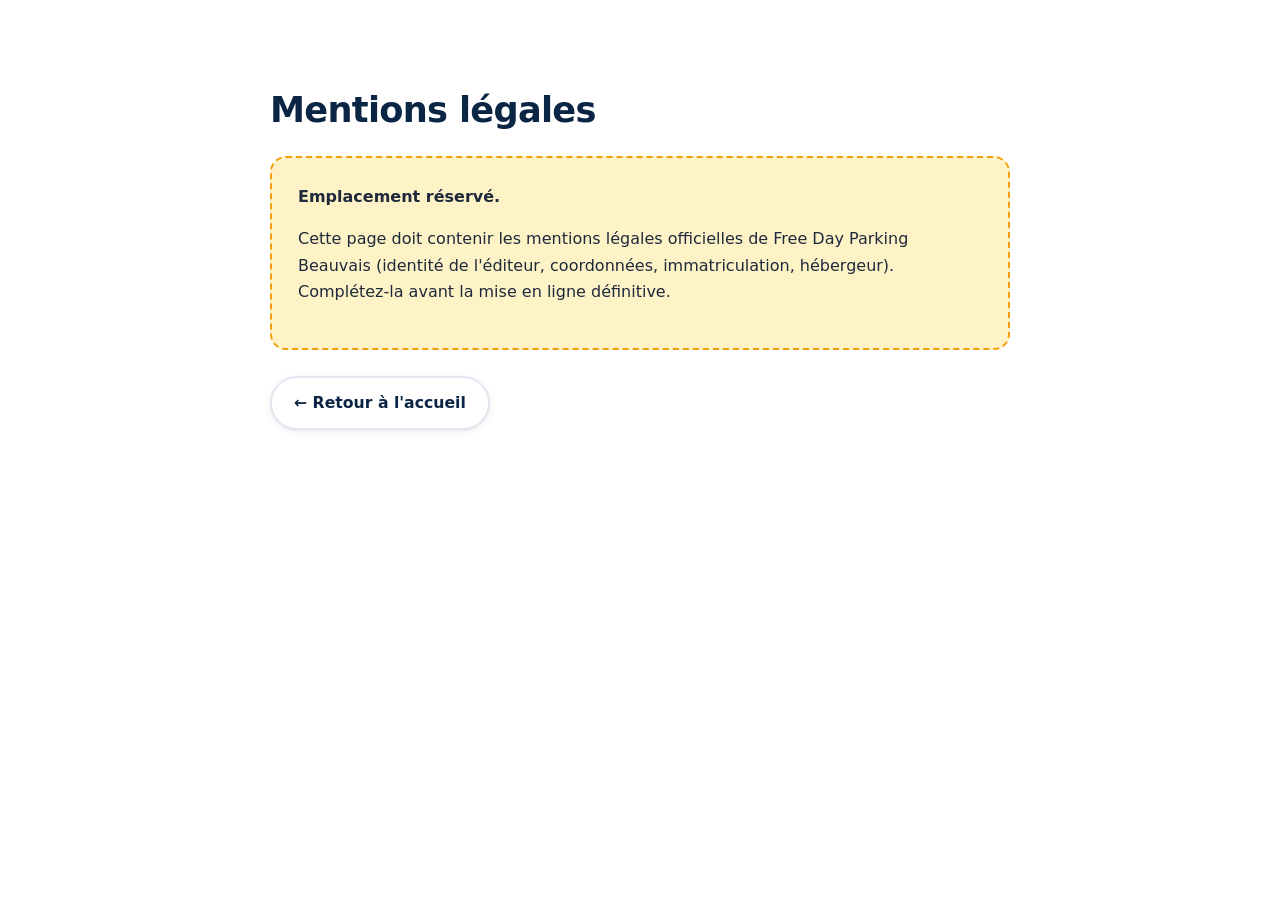
<file: mentions-legales.html>
<!DOCTYPE html>
<html lang="fr">
<head>
  <meta charset="UTF-8">
  <meta name="viewport" content="width=device-width, initial-scale=1.0">
  <title>Mentions légales | Free Day Parking Beauvais</title>
  <meta name="description" content="Mentions légales du site Free Day Parking Beauvais.">
  <meta name="robots" content="noindex">
  <link rel="icon" type="image/png" sizes="512x512" href="assets/icons/favicon.png">
  <link rel="apple-touch-icon" href="assets/icons/apple-touch-icon.png">
  <link rel="stylesheet" href="css/style.css">
</head>
<body>
  <main class="legal-page container container-narrow">
    <h1>Mentions légales</h1>
    <!-- ============================================================
         À REMPLIR PAR LE PROPRIÉTAIRE DU SITE — NE PAS PUBLIER
         TANT QUE CES INFORMATIONS NE SONT PAS RENSEIGNÉES.
         Informations requises (exemples) :
         - Raison sociale / nom de l'entreprise
         - Forme juridique et capital social
         - Adresse du siège social
         - Numéro SIRET / SIREN
         - Numéro de TVA intracommunautaire
         - Directeur de la publication
         - Hébergeur du site (ex. Netlify, Inc.)
         - Contact
         ============================================================ -->
    <div class="legal-placeholder">
      <p><strong>Emplacement réservé.</strong></p>
      <p>Cette page doit contenir les mentions légales officielles de Free Day Parking Beauvais (identité de l'éditeur, coordonnées, immatriculation, hébergeur). Complétez-la avant la mise en ligne définitive.</p>
    </div>
    <p><a class="btn btn-secondary" href="index.html">← Retour à l'accueil</a></p>
  </main>
</body>
</html>
</file>
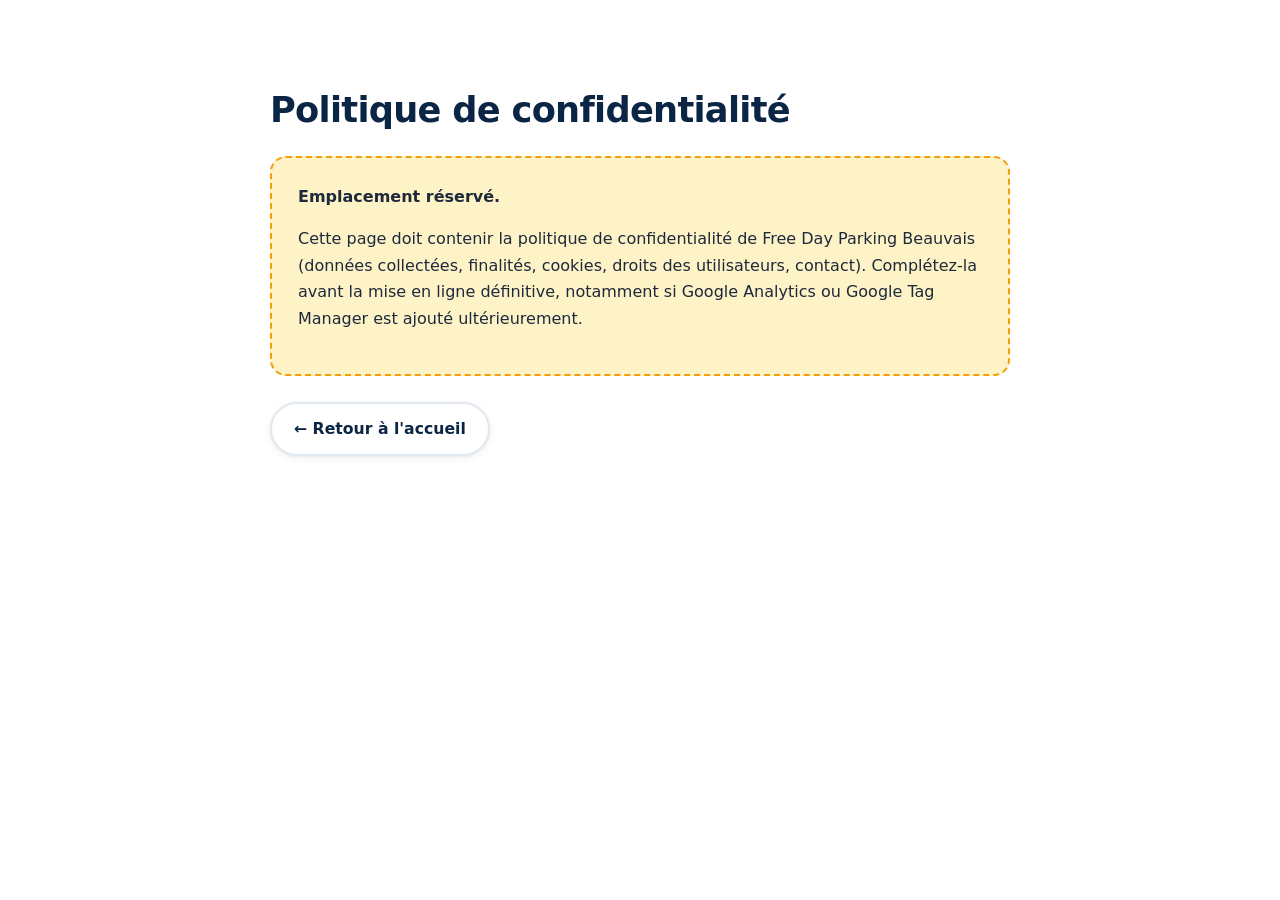
<file: politique-confidentialite.html>
<!DOCTYPE html>
<html lang="fr">
<head>
  <meta charset="UTF-8">
  <meta name="viewport" content="width=device-width, initial-scale=1.0">
  <title>Politique de confidentialité | Free Day Parking Beauvais</title>
  <meta name="description" content="Politique de confidentialité du site Free Day Parking Beauvais.">
  <meta name="robots" content="noindex">
  <link rel="icon" type="image/png" sizes="512x512" href="assets/icons/favicon.png">
  <link rel="apple-touch-icon" href="assets/icons/apple-touch-icon.png">
  <link rel="stylesheet" href="css/style.css">
</head>
<body>
  <main class="legal-page container container-narrow">
    <h1>Politique de confidentialité</h1>
    <!-- ============================================================
         À REMPLIR PAR LE PROPRIÉTAIRE DU SITE — NE PAS PUBLIER
         TANT QUE CES INFORMATIONS NE SONT PAS RENSEIGNÉES.
         Informations requises (exemples) :
         - Raison sociale / nom de l'entreprise
         - Forme juridique et capital social
         - Adresse du siège social
         - Numéro SIRET / SIREN
         - Numéro de TVA intracommunautaire
         - Directeur de la publication
         - Hébergeur du site (ex. Netlify, Inc.)
         - Contact
         ============================================================ -->
    <div class="legal-placeholder">
      <p><strong>Emplacement réservé.</strong></p>
      <p>Cette page doit contenir la politique de confidentialité de Free Day Parking Beauvais (données collectées, finalités, cookies, droits des utilisateurs, contact). Complétez-la avant la mise en ligne définitive, notamment si Google Analytics ou Google Tag Manager est ajouté ultérieurement.</p>
    </div>
    <p><a class="btn btn-secondary" href="index.html">← Retour à l'accueil</a></p>
  </main>
</body>
</html>
</file>
<file: css/style.css>
/* ============================================================
   FREE DAY PARKING BEAUVAIS — style.css
   Mobile-first · performant · accessible
   ============================================================ */

/* ---------- 1. Design tokens ---------- */
:root {
  --color-ink: #0b2545;
  --color-ink-deep: #071a33;
  --color-ink-soft: #123a63;
  --color-paper: #f7f9fc;
  --color-white: #ffffff;
  --color-text: #1e293b;
  --color-text-soft: #52637a;
  --color-line: #e2e8f0;
  --color-accent: #f59e0b;
  --color-accent-strong: #d97706;
  --color-accent-soft: #fef3c7;
  --color-sky: #38bdf8;
  --color-success: #0f9d6c;

  --font-sans: "Inter", system-ui, -apple-system, "Segoe UI", Roboto, Arial, sans-serif;

  --radius-sm: 10px;
  --radius: 16px;
  --radius-lg: 24px;

  --shadow-sm: 0 1px 2px rgba(11, 37, 69, .06), 0 2px 8px rgba(11, 37, 69, .06);
  --shadow-md: 0 4px 12px rgba(11, 37, 69, .10), 0 12px 32px rgba(11, 37, 69, .10);
  --shadow-lg: 0 12px 24px rgba(11, 37, 69, .16), 0 24px 64px rgba(11, 37, 69, .18);

  --container: 1140px;
  --header-h: 72px;

  --ease: cubic-bezier(.22, .61, .36, 1);
}

/* ---------- 2. Reset & base ---------- */
*, *::before, *::after { box-sizing: border-box; }

html {
  scroll-behavior: smooth;
  scroll-padding-top: calc(var(--header-h) + 16px);
  -webkit-text-size-adjust: 100%;
}

body {
  margin: 0;
  font-family: var(--font-sans);
  font-size: 1rem;
  line-height: 1.65;
  color: var(--color-text);
  background: var(--color-white);
  text-rendering: optimizeLegibility;
  -webkit-font-smoothing: antialiased;
}

img, svg, video { display: block; max-width: 100%; height: auto; }

h1, h2, h3, h4 {
  margin: 0 0 .5em;
  color: var(--color-ink);
  line-height: 1.15;
  font-weight: 800;
  letter-spacing: -.02em;
}

h1 { font-size: clamp(2rem, 5.4vw, 3.4rem); }
h2 { font-size: clamp(1.55rem, 3.6vw, 2.3rem); }
h3 { font-size: 1.1rem; letter-spacing: -.01em; }
p { margin: 0 0 1em; }
ul, ol { margin: 0; padding: 0; list-style: none; }
a { color: var(--color-ink-soft); }

:focus-visible {
  outline: 3px solid var(--color-accent);
  outline-offset: 3px;
  border-radius: 4px;
}

::selection { background: var(--color-accent); color: var(--color-ink-deep); }

.skip-link {
  position: absolute;
  left: 16px;
  top: -60px;
  z-index: 200;
  padding: 12px 18px;
  background: var(--color-ink);
  color: #fff;
  border-radius: var(--radius-sm);
  font-weight: 600;
  text-decoration: none;
  transition: top .2s var(--ease);
}
.skip-link:focus { top: 12px; }

/* ---------- 3. Layout ---------- */
.container {
  width: 100%;
  max-width: var(--container);
  margin-inline: auto;
  padding-inline: clamp(18px, 4vw, 40px);
}
.container-narrow { max-width: 820px; }

.section { padding-block: clamp(64px, 9vw, 110px); }
.section-alt { background: var(--color-paper); }

.section-head {
  max-width: 720px;
  margin-bottom: clamp(36px, 5vw, 56px);
}
.section-lead {
  font-size: 1.06rem;
  color: var(--color-text-soft);
}

.eyebrow {
  display: inline-flex;
  align-items: center;
  gap: 8px;
  margin: 0 0 14px;
  padding: 6px 14px;
  border-radius: 999px;
  background: var(--color-accent-soft);
  color: var(--color-accent-strong);
  font-size: .8rem;
  font-weight: 700;
  letter-spacing: .06em;
  text-transform: uppercase;
}

/* ---------- 4. Boutons ---------- */
.btn {
  display: inline-flex;
  align-items: center;
  justify-content: center;
  gap: 10px;
  min-height: 48px;
  padding: 12px 22px;
  border: 2px solid transparent;
  border-radius: 999px;
  font: inherit;
  font-weight: 700;
  font-size: .98rem;
  text-decoration: none;
  cursor: pointer;
  white-space: nowrap;
  transition: transform .18s var(--ease), box-shadow .18s var(--ease), background .18s var(--ease);
}
.btn:active { transform: translateY(1px) scale(.98); }

.btn-lg { min-height: 56px; padding: 15px 30px; font-size: 1.05rem; }
.btn-sm { min-height: 42px; padding: 8px 18px; font-size: .9rem; }
.btn-block { width: 100%; }

.btn-primary {
  background: linear-gradient(135deg, var(--color-accent) 0%, var(--color-accent-strong) 100%);
  color: var(--color-ink-deep);
  box-shadow: 0 6px 18px rgba(245, 158, 11, .38);
}
.btn-primary:hover { transform: translateY(-2px); box-shadow: 0 10px 26px rgba(245, 158, 11, .48); }

.btn-secondary {
  background: var(--color-white);
  border-color: var(--color-line);
  color: var(--color-ink);
  box-shadow: var(--shadow-sm);
}
.btn-secondary:hover { transform: translateY(-2px); box-shadow: var(--shadow-md); }

.btn-ghost { color: var(--color-ink); border-color: var(--color-line); background: transparent; }
.btn-ghost:hover { background: var(--color-paper); }

.btn-youtube {
  background: #c4302b;
  color: #fff;
  box-shadow: 0 6px 16px rgba(196, 48, 43, .32);
}
.btn-youtube:hover { transform: translateY(-2px); }

.btn-google {
  background: var(--color-white);
  color: var(--color-text);
  border-color: var(--color-line);
  box-shadow: var(--shadow-sm);
}
.btn-google:hover { transform: translateY(-2px); box-shadow: var(--shadow-md); }

/* ---------- 5. Header ---------- */
.site-header {
  position: sticky;
  top: 0;
  z-index: 100;
  background: rgba(255, 255, 255, .92);
  backdrop-filter: blur(12px);
  -webkit-backdrop-filter: blur(12px);
  border-bottom: 1px solid transparent;
  transition: border-color .2s var(--ease), box-shadow .2s var(--ease);
}
.site-header.is-scrolled {
  border-bottom-color: var(--color-line);
  box-shadow: var(--shadow-sm);
}
.header-inner {
  display: flex;
  align-items: center;
  gap: 18px;
  height: var(--header-h);
}
.brand {
  display: inline-flex;
  align-items: center;
  gap: 10px;
  text-decoration: none;
  margin-right: auto;
}
.brand-logo { width: 44px; height: 44px; object-fit: contain; }
.brand-name {
  font-weight: 800;
  font-size: 1.02rem;
  color: var(--color-ink);
  line-height: 1.15;
  letter-spacing: -.01em;
}
.brand-name span { display: block; color: var(--color-accent-strong); }

.main-nav {
  display: none;
  gap: 6px;
}
.main-nav a {
  padding: 8px 12px;
  border-radius: 999px;
  font-weight: 600;
  font-size: .92rem;
  text-decoration: none;
  color: var(--color-text);
  transition: background .15s var(--ease), color .15s var(--ease);
}
.main-nav a:hover { background: var(--color-paper); color: var(--color-ink); }

.header-actions { display: flex; align-items: center; gap: 10px; }

.nav-toggle {
  display: inline-flex;
  flex-direction: column;
  justify-content: center;
  gap: 5px;
  width: 48px;
  height: 48px;
  padding: 10px;
  border: 1px solid var(--color-line);
  border-radius: var(--radius-sm);
  background: var(--color-white);
  cursor: pointer;
}
.nav-toggle span {
  display: block;
  height: 2px;
  width: 100%;
  border-radius: 2px;
  background: var(--color-ink);
  transition: transform .2s var(--ease), opacity .2s var(--ease);
}
.nav-toggle[aria-expanded="true"] span:nth-child(1) { transform: translateY(7px) rotate(45deg); }
.nav-toggle[aria-expanded="true"] span:nth-child(2) { opacity: 0; }
.nav-toggle[aria-expanded="true"] span:nth-child(3) { transform: translateY(-7px) rotate(-45deg); }

/* Panneau mobile */
.site-header.nav-open .main-nav {
  display: flex;
  flex-direction: column;
  position: absolute;
  top: var(--header-h);
  left: 0;
  right: 0;
  padding: 14px clamp(18px, 4vw, 40px) 22px;
  background: var(--color-white);
  border-bottom: 1px solid var(--color-line);
  box-shadow: var(--shadow-md);
}
.site-header.nav-open .main-nav a { padding: 13px 14px; font-size: 1rem; }

/* ---------- 6. Hero ---------- */
.hero {
  position: relative;
  padding-block: clamp(52px, 8vw, 104px) clamp(56px, 8vw, 96px);
  background:
    radial-gradient(1100px 480px at 88% -12%, rgba(56, 189, 248, .18), transparent 60%),
    radial-gradient(820px 420px at -8% 112%, rgba(245, 158, 11, .14), transparent 60%),
    linear-gradient(180deg, var(--color-paper) 0%, var(--color-white) 100%);
  overflow: hidden;
}
.hero-grid {
  display: grid;
  gap: clamp(36px, 5vw, 56px);
  align-items: center;
}
.hero h1 em {
  font-style: normal;
  color: var(--color-accent-strong);
}
.hero-sub {
  font-size: clamp(1.04rem, 2vw, 1.2rem);
  color: var(--color-text-soft);
  max-width: 34em;
}
.hero-sub strong { color: var(--color-ink); }
.hero-ctas {
  display: flex;
  flex-wrap: wrap;
  gap: 14px;
  margin-top: 26px;
}
.hero-ctas .btn { flex: 1 1 auto; }

.hero-trust {
  display: flex;
  flex-wrap: wrap;
  gap: 10px 22px;
  margin-top: 26px;
}
.hero-trust li {
  display: inline-flex;
  align-items: center;
  gap: 8px;
  font-weight: 600;
  font-size: .92rem;
  color: var(--color-text);
}
.hero-trust svg { color: var(--color-success); flex: none; }

.hero-visual { position: relative; }
.hero-img {
  width: 100%;
  border-radius: var(--radius-lg);
  box-shadow: var(--shadow-lg);
  object-fit: cover;
  aspect-ratio: 16 / 9;
  background: var(--color-paper);
}

/* ---------- 7. Marquee ---------- */
.marquee {
  overflow: hidden;
  padding-block: 14px;
  background: var(--color-ink);
}
.marquee-track {
  display: flex;
  align-items: center;
  gap: 28px;
  width: max-content;
  animation: marquee 30s linear infinite;
}
.marquee span {
  color: #e8eef6;
  font-weight: 600;
  font-size: .92rem;
  white-space: nowrap;
}
.marquee i { color: var(--color-accent); font-style: normal; }
@keyframes marquee {
  from { transform: translateX(0); }
  to   { transform: translateX(-50%); }
}
@media (prefers-reduced-motion: reduce) {
  .marquee-track { animation: none; }
}

/* ---------- 8. Vidéos ---------- */
.videos-grid {
  display: grid;
  gap: 22px;
  grid-template-columns: repeat(auto-fill, minmax(min(100%, 300px), 1fr));
}
.video-card {
  display: flex;
  flex-direction: column;
  background: var(--color-white);
  border: 1px solid var(--color-line);
  border-radius: var(--radius-lg);
  overflow: hidden;
  box-shadow: var(--shadow-sm);
  transition: transform .22s var(--ease), box-shadow .22s var(--ease);
}
.video-card:hover { transform: translateY(-4px); box-shadow: var(--shadow-md); }
.video-thumb {
  position: relative;
  aspect-ratio: 16 / 9;
  overflow: hidden;
  background: var(--color-ink-soft);
}
.video-thumb img {
  width: 100%;
  height: 100%;
  object-fit: cover;
  transition: transform .3s var(--ease);
}
.video-card:hover .video-thumb img { transform: scale(1.04); }
.video-play {
  position: absolute;
  inset: 0;
  display: grid;
  place-items: center;
  background: linear-gradient(180deg, transparent 40%, rgba(7, 26, 51, .55));
}
.video-play span {
  display: grid;
  place-items: center;
  width: 56px;
  height: 56px;
  border-radius: 50%;
  background: rgba(196, 48, 43, .95);
  color: #fff;
  box-shadow: 0 8px 24px rgba(0, 0, 0, .35);
  transition: transform .22s var(--ease);
}
.video-card:hover .video-play span { transform: scale(1.1); }
.video-kind {
  position: absolute;
  top: 12px;
  left: 12px;
  padding: 4px 10px;
  border-radius: 999px;
  background: rgba(7, 26, 51, .82);
  color: #fff;
  font-size: .72rem;
  font-weight: 700;
  letter-spacing: .05em;
  text-transform: uppercase;
}
.video-body {
  display: flex;
  flex-direction: column;
  gap: 10px;
  padding: 20px;
  flex: 1;
}
.video-body h3 { margin: 0; font-size: 1.02rem; line-height: 1.35; }
.video-body p {
  margin: 0;
  font-size: .92rem;
  color: var(--color-text-soft);
  flex: 1;
}
.video-link {
  display: inline-flex;
  align-items: center;
  gap: 8px;
  font-weight: 700;
  font-size: .92rem;
  color: #c4302b;
  text-decoration: none;
}
.video-link svg { transition: transform .2s var(--ease); }
.video-link:hover svg { transform: translateX(3px); }

/* ---------- 9. CTA intermédiaire / final ---------- */
.section-cta {
  background:
    radial-gradient(900px 400px at 90% 0%, rgba(56, 189, 248, .22), transparent 55%),
    linear-gradient(135deg, var(--color-ink) 0%, var(--color-ink-soft) 100%);
}
.section-final {
  background:
    radial-gradient(900px 420px at 10% 100%, rgba(245, 158, 11, .24), transparent 55%),
    radial-gradient(900px 420px at 90% 0%, rgba(56, 189, 248, .18), transparent 55%),
    linear-gradient(135deg, var(--color-ink-deep) 0%, var(--color-ink) 100%);
}
.cta-inner {
  max-width: 780px;
  margin-inline: auto;
  text-align: center;
}
.cta-inner h2 { color: #fff; }
.cta-inner p {
  color: #c7d5e6;
  font-size: 1.08rem;
  max-width: 36em;
  margin-inline: auto;
}
.cta-inner .btn { margin-top: 10px; }
.section-final .hero-ctas { justify-content: center; }
.section-final .btn-secondary { background: transparent; color: #fff; border-color: rgba(255, 255, 255, .4); }
.section-final .btn-secondary:hover { background: rgba(255, 255, 255, .08); }

/* ---------- 10. Offre / pricing ---------- */
.pricing-grid {
  display: grid;
  gap: 26px;
  align-items: start;
}
.price-card {
  background: var(--color-white);
  border: 1px solid var(--color-line);
  border-radius: var(--radius-lg);
  padding: clamp(24px, 4vw, 36px);
  box-shadow: var(--shadow-sm);
}
.price-card-featured {
  position: relative;
  border: 2px solid var(--color-accent);
  box-shadow: 0 10px 30px rgba(245, 158, 11, .18), var(--shadow-md);
}
.price-card-tag {
  position: absolute;
  top: -14px;
  left: 26px;
  margin: 0;
  padding: 5px 14px;
  border-radius: 999px;
  background: var(--color-accent);
  color: var(--color-ink-deep);
  font-size: .78rem;
  font-weight: 800;
  letter-spacing: .05em;
  text-transform: uppercase;
}
.price-card-amount {
  display: flex;
  align-items: baseline;
  gap: 14px;
  flex-wrap: wrap;
  margin-bottom: 20px;
}
.price-value {
  font-size: clamp(3rem, 8vw, 4.4rem);
  font-weight: 800;
  letter-spacing: -.04em;
  color: var(--color-ink);
  line-height: 1;
}
.price-meta {
  font-weight: 600;
  color: var(--color-text-soft);
  font-size: .98rem;
  line-height: 1.4;
}
.price-card-list { margin-bottom: 26px; }
.price-card-list li {
  position: relative;
  padding: 7px 0 7px 30px;
  font-size: .98rem;
}
.price-card-list li::before {
  content: "";
  position: absolute;
  left: 0;
  top: 11px;
  width: 18px;
  height: 18px;
  border-radius: 50%;
  background: var(--color-accent-soft) url("data:image/svg+xml,%3Csvg xmlns='http://www.w3.org/2000/svg' viewBox='0 0 24 24' fill='none'%3E%3Cpath d='m6 12.5 4 4 8-9' stroke='%23d97706' stroke-width='2.6' stroke-linecap='round' stroke-linejoin='round'/%3E%3C/svg%3E") center / 12px no-repeat;
}
.price-card h3 { font-size: 1.3rem; margin-bottom: 18px; }

.pricing-rule {
  display: flex;
  flex-direction: column;
  gap: 10px;
  margin-bottom: 18px;
}
.pricing-rule-row {
  display: flex;
  justify-content: space-between;
  align-items: center;
  gap: 14px;
  padding: 13px 16px;
  border-radius: var(--radius-sm);
  background: var(--color-paper);
  border: 1px solid var(--color-line);
}
.pricing-rule-day { font-weight: 600; font-size: .95rem; }
.pricing-rule-price { font-weight: 800; color: var(--color-ink); white-space: nowrap; }
.pricing-rule-offer {
  background: var(--color-accent-soft);
  border-color: #fcd34d;
}
.pricing-rule-offer .pricing-rule-price { color: var(--color-accent-strong); }

.price-card-note { font-size: .95rem; color: var(--color-text-soft); }
.price-card-note strong { color: var(--color-ink); }

.newsletter-note {
  margin-top: 22px;
  padding: 18px 20px;
  border-left: 4px solid var(--color-accent);
  border-radius: 0 var(--radius-sm) var(--radius-sm) 0;
  background: var(--color-paper);
}
.newsletter-note h4 { margin: 0 0 8px; font-size: .98rem; }
.newsletter-note p { margin: 0; font-size: .9rem; color: var(--color-text-soft); }

/* ---------- 11. Avantages ---------- */
.features-grid {
  display: grid;
  gap: 18px;
  grid-template-columns: repeat(auto-fill, minmax(min(100%, 260px), 1fr));
}
.feature-card {
  padding: 26px 24px;
  background: var(--color-white);
  border: 1px solid var(--color-line);
  border-radius: var(--radius-lg);
  box-shadow: var(--shadow-sm);
  transition: transform .22s var(--ease), box-shadow .22s var(--ease);
}
.feature-card:hover { transform: translateY(-4px); box-shadow: var(--shadow-md); }
.feature-icon {
  display: grid;
  place-items: center;
  width: 46px;
  height: 46px;
  margin-bottom: 16px;
  border-radius: 14px;
  background: linear-gradient(135deg, var(--color-ink) 0%, var(--color-ink-soft) 100%);
  color: var(--color-sky);
}
.feature-card p { margin: 0; font-size: .94rem; color: var(--color-text-soft); }

/* ---------- 12. Étapes ---------- */
.steps-grid {
  display: grid;
  gap: 18px;
  counter-reset: steps;
  grid-template-columns: repeat(auto-fill, minmax(min(100%, 240px), 1fr));
}
.step-card {
  position: relative;
  padding: 28px 24px;
  background: var(--color-white);
  border: 1px solid var(--color-line);
  border-radius: var(--radius-lg);
  box-shadow: var(--shadow-sm);
}
.step-number {
  display: grid;
  place-items: center;
  width: 42px;
  height: 42px;
  margin-bottom: 16px;
  border-radius: 50%;
  background: var(--color-accent);
  color: var(--color-ink-deep);
  font-weight: 800;
  font-size: 1.1rem;
}
.step-card p { margin: 0; font-size: .94rem; color: var(--color-text-soft); }

/* ---------- 13. Avis ---------- */
.reviews-inner { text-align: center; max-width: 720px; margin-inline: auto; }
.reviews-inner .section-lead { margin-inline: auto; }
.reviews-placeholder {
  margin: 26px auto;
  padding: 34px 24px;
  max-width: 560px;
  border: 2px dashed var(--color-line);
  border-radius: var(--radius-lg);
  background: var(--color-white);
}
.reviews-placeholder-note {
  margin: 0;
  font-size: .9rem;
  color: var(--color-text-soft);
}


/* ---------- 13b. Avis Google ---------- */
.rating-badge {
  display: inline-flex;
  flex-wrap: wrap;
  align-items: center;
  justify-content: center;
  gap: 12px;
  margin: 20px 0 14px;
  padding: 12px 22px;
  border-radius: 999px;
  background: var(--color-white);
  border: 1px solid var(--color-line);
  box-shadow: var(--shadow-sm);
}
.rating-badge-stars {
  color: var(--color-accent);
  font-size: 1.3rem;
  letter-spacing: 3px;
  line-height: 1;
}
.rating-badge-text {
  font-weight: 700;
  color: var(--color-ink);
  font-size: .98rem;
  text-align: left;
}
.reviews-grid {
  display: grid;
  gap: 18px;
  grid-template-columns: repeat(auto-fill, minmax(min(100%, 300px), 1fr));
  margin: 26px 0 8px;
  text-align: left;
}
.reviews-grid.reviews-placeholder { border: none; padding: 0; }
.review-card {
  display: flex;
  flex-direction: column;
  gap: 12px;
  margin: 0;
  padding: 24px;
  background: var(--color-white);
  border: 1px solid var(--color-line);
  border-radius: var(--radius-lg);
  box-shadow: var(--shadow-sm);
  transition: transform .22s var(--ease), box-shadow .22s var(--ease);
}
.review-card:hover { transform: translateY(-3px); box-shadow: var(--shadow-md); }
.review-stars { display: flex; gap: 2px; color: var(--color-accent); }
.review-text { margin: 0; flex: 1; }
.review-text p { margin: 0; font-size: .95rem; color: var(--color-text); }
.review-meta { display: flex; flex-direction: column; gap: 3px; }
.review-author { font-weight: 700; color: var(--color-ink); font-size: .95rem; }
.review-date { font-size: .82rem; color: var(--color-text-soft); }
.review-source {
  display: inline-flex;
  align-items: center;
  gap: 6px;
  margin-top: 4px;
  font-size: .78rem;
  font-weight: 600;
  color: var(--color-text-soft);
}


/* Troncature des avis longs + bouton "Lire la suite" */
.review-text.is-clamped { position: relative; }
.review-text.is-clamped p {
  display: -webkit-box;
  -webkit-line-clamp: 4;
  -webkit-box-orient: vertical;
  overflow: hidden;
}
.review-text.is-clamped::after {
  content: "";
  position: absolute;
  left: 0; right: 0; bottom: 0;
  height: 2.2em;
  background: linear-gradient(180deg, rgba(255,255,255,0), #ffffff 90%);
  pointer-events: none;
  transition: opacity .2s var(--ease);
}
.review-card.is-expanded .review-text.is-clamped p {
  display: block;
  overflow: visible;
}
.review-card.is-expanded .review-text.is-clamped::after { opacity: 0; }
.review-toggle {
  align-self: flex-start;
  display: inline-flex;
  align-items: center;
  min-height: 44px;
  margin-top: -6px;
  padding: 4px 0;
  border: none;
  background: none;
  font: inherit;
  font-weight: 700;
  font-size: .9rem;
  color: var(--color-accent-strong);
  cursor: pointer;
}
.review-toggle:hover { text-decoration: underline; }
.review-toggle .review-toggle-less { color: var(--color-text-soft); }

/* ---------- 14. FAQ ---------- */
.faq-list { display: flex; flex-direction: column; gap: 12px; }
.faq-item {
  background: var(--color-white);
  border: 1px solid var(--color-line);
  border-radius: var(--radius);
  overflow: hidden;
  transition: box-shadow .2s var(--ease), border-color .2s var(--ease);
}
.faq-item[open] {
  border-color: #fcd34d;
  box-shadow: var(--shadow-sm);
}
.faq-item summary {
  display: flex;
  align-items: center;
  justify-content: space-between;
  gap: 16px;
  padding: 18px 22px;
  font-weight: 700;
  font-size: 1rem;
  color: var(--color-ink);
  cursor: pointer;
  list-style: none;
  min-height: 56px;
}
.faq-item summary::-webkit-details-marker { display: none; }
.faq-icon {
  position: relative;
  flex: none;
  width: 26px;
  height: 26px;
  border-radius: 50%;
  background: var(--color-accent-soft);
}
.faq-icon::before, .faq-icon::after {
  content: "";
  position: absolute;
  inset: 0;
  margin: auto;
  width: 12px;
  height: 2.4px;
  border-radius: 2px;
  background: var(--color-accent-strong);
  transition: transform .22s var(--ease);
}
.faq-icon::after { transform: rotate(90deg); }
.faq-item[open] .faq-icon::after { transform: rotate(0deg); }
.faq-answer { padding: 0 22px 20px; }
.faq-answer p { margin: 0; color: var(--color-text-soft); font-size: .96rem; }

/* ---------- 15. Footer ---------- */
.site-footer {
  background: var(--color-ink-deep);
  color: #b9c8da;
  padding-top: clamp(44px, 6vw, 72px);
}
.footer-grid {
  display: grid;
  gap: 34px;
  padding-bottom: 40px;
}
.footer-name {
  font-weight: 800;
  font-size: 1.25rem;
  color: #fff;
  letter-spacing: -.01em;
  margin-bottom: 8px;
}
.footer-tagline { font-size: .94rem; max-width: 30em; margin: 0; }
.footer-col { display: flex; flex-direction: column; gap: 10px; }
.footer-col h3 {
  margin: 0 0 6px;
  font-size: .82rem;
  font-weight: 700;
  letter-spacing: .08em;
  text-transform: uppercase;
  color: #7f93ab;
}
.footer-col a {
  color: #cdd9e7;
  text-decoration: none;
  font-size: .95rem;
  width: fit-content;
  transition: color .15s var(--ease);
}
.footer-col a:hover { color: var(--color-accent); }
.footer-bottom {
  padding-block: 18px;
  border-top: 1px solid rgba(255, 255, 255, .1);
  font-size: .85rem;
}
.footer-bottom p { margin: 0; }

/* ---------- 16. Pages légales ---------- */
.legal-page { padding-block: clamp(48px, 7vw, 90px); }
.legal-page h1 { font-size: clamp(1.6rem, 4vw, 2.2rem); }
.legal-placeholder {
  margin: 26px 0;
  padding: 26px;
  border: 2px dashed #f59e0b;
  border-radius: var(--radius);
  background: var(--color-accent-soft);
}

/* ---------- 17. Animations d'apparition ---------- */
[data-reveal] {
  opacity: 0;
  transform: translateY(22px);
  transition: opacity .6s var(--ease), transform .6s var(--ease);
}
[data-reveal].is-visible {
  opacity: 1;
  transform: none;
}
@media (prefers-reduced-motion: reduce) {
  [data-reveal] { opacity: 1; transform: none; transition: none; }
  html { scroll-behavior: auto; }
}

/* ---------- 18. Desktop ---------- */
@media (min-width: 760px) {
  .hero-grid { grid-template-columns: 1.08fr .92fr; }
  .pricing-grid { grid-template-columns: .92fr 1.08fr; }
  .footer-grid { grid-template-columns: 1.4fr 1fr 1fr; }
  .hero-ctas .btn { flex: 0 1 auto; }
}
@media (min-width: 1024px) {
  .main-nav { display: flex; }
  .nav-toggle { display: none; }
  .hide-mobile { display: inline-flex; }
}
@media (max-width: 1023px) {
  .hide-mobile { display: none; }
}
</file>
